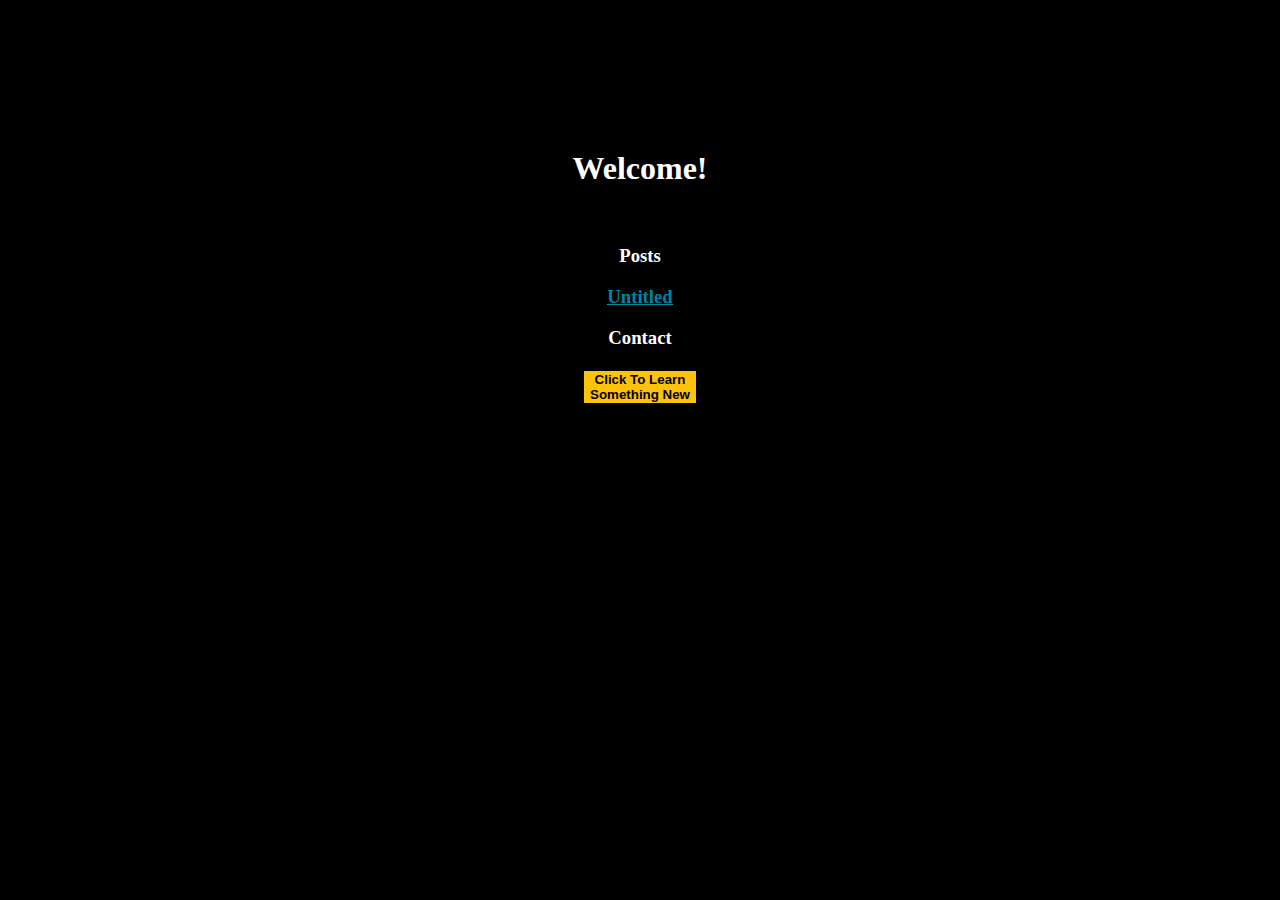
<file: index.html>
<!DOCTYPE html>
<html lang="en">
	
<head>
	<link rel="stylesheet" href="style.css">
	<link rel="icon" type="image/x-icon" href="favicon.ico">
	<meta charset="UTF-8">
        <meta http-equiv="X-UA-Compatible" content="IE=edge">
        <meta name="viewport" content="width=device-width, initial-scale=1.0">
        <title>Christopher's Dev Blog</title>
</head>

<body>
		
<div class="mainBody">
	<h1>Welcome!</h1>
	<br>
        <!--Blog posts (DESC)-->
    	<h3>Posts</h3>
        <h3><u><a href="blankpost.html">Untitled</a></u></h3>
    	<!--    
        Template:
            <h3><u><a href="blankpost.html">example</a></u></h3>  
        Naming conventions:
            filename is date only
            title is date + post title
    	-->
        <!--Contact details-->
    	<h3>Contact</h3>
	</div>

	<!--knowledge-button-->
	<h1>
		<button
			type="button" 
			onclick="knowledgeButton()" 
			style="background-color:#fdc20a; border:none;"
		>
			<b>Click To Learn<br>Something New</b>
		</button>
	</h1>

</body>
	<script>
	// knowledge-button
	// Activates once button is pressed - opens a new tab on a random wikipedia article
	function knowledgeButton(){
		window.open("https://en.wikipedia.org/wiki/Special:Random", true);
	}
	</script>
</html>
</file>
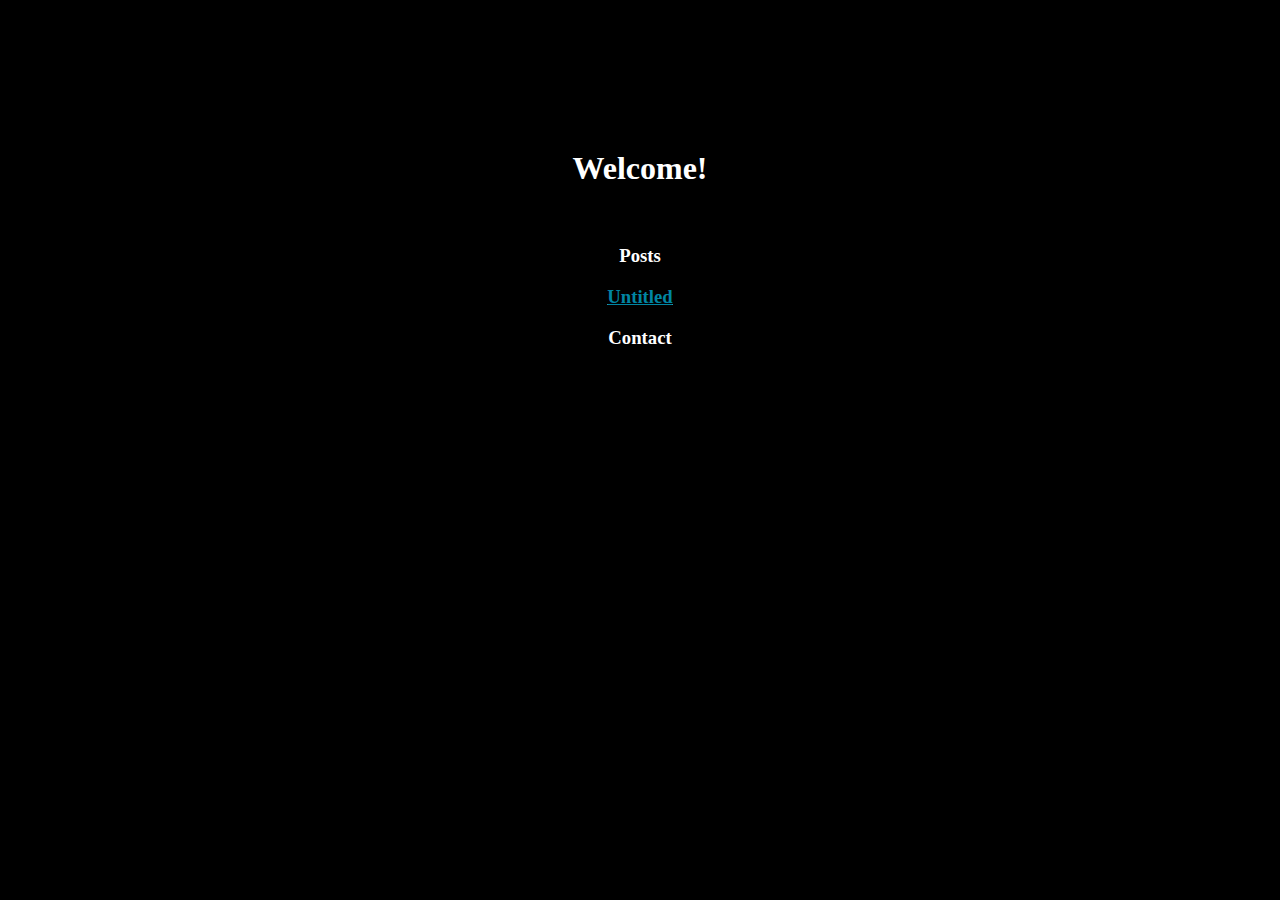
<file: website/index.html>
<!DOCTYPE html>
<html lang="en">

<head>
    <link rel="stylesheet" href="style.css">
	<link rel="icon" type="image/x-icon" href="favicon.ico">
    <meta charset="UTF-8">
    <meta http-equiv="X-UA-Compatible" content="IE=edge">
    <meta name="viewport" content="width=device-width, initial-scale=1.0">
    <title>Christopher's Dev Blog</title>
</head>

<body>
    <h1>Welcome!</h1>
    <br>
        <!--Blog posts (DESC)-->
    <h3>Posts</h3>
        <h3><u><a href="blankpost.html">Untitled</a></u></h3>
    <!--    
        Template:
            <h3><u><a href="blankpost.html">example</a></u></h3>  
        Naming conventions:
            filename is date only
            title is date + post title
    -->
        <!--Contact details-->
    <h3>Contact</h3>

</body>

</html>
</file>
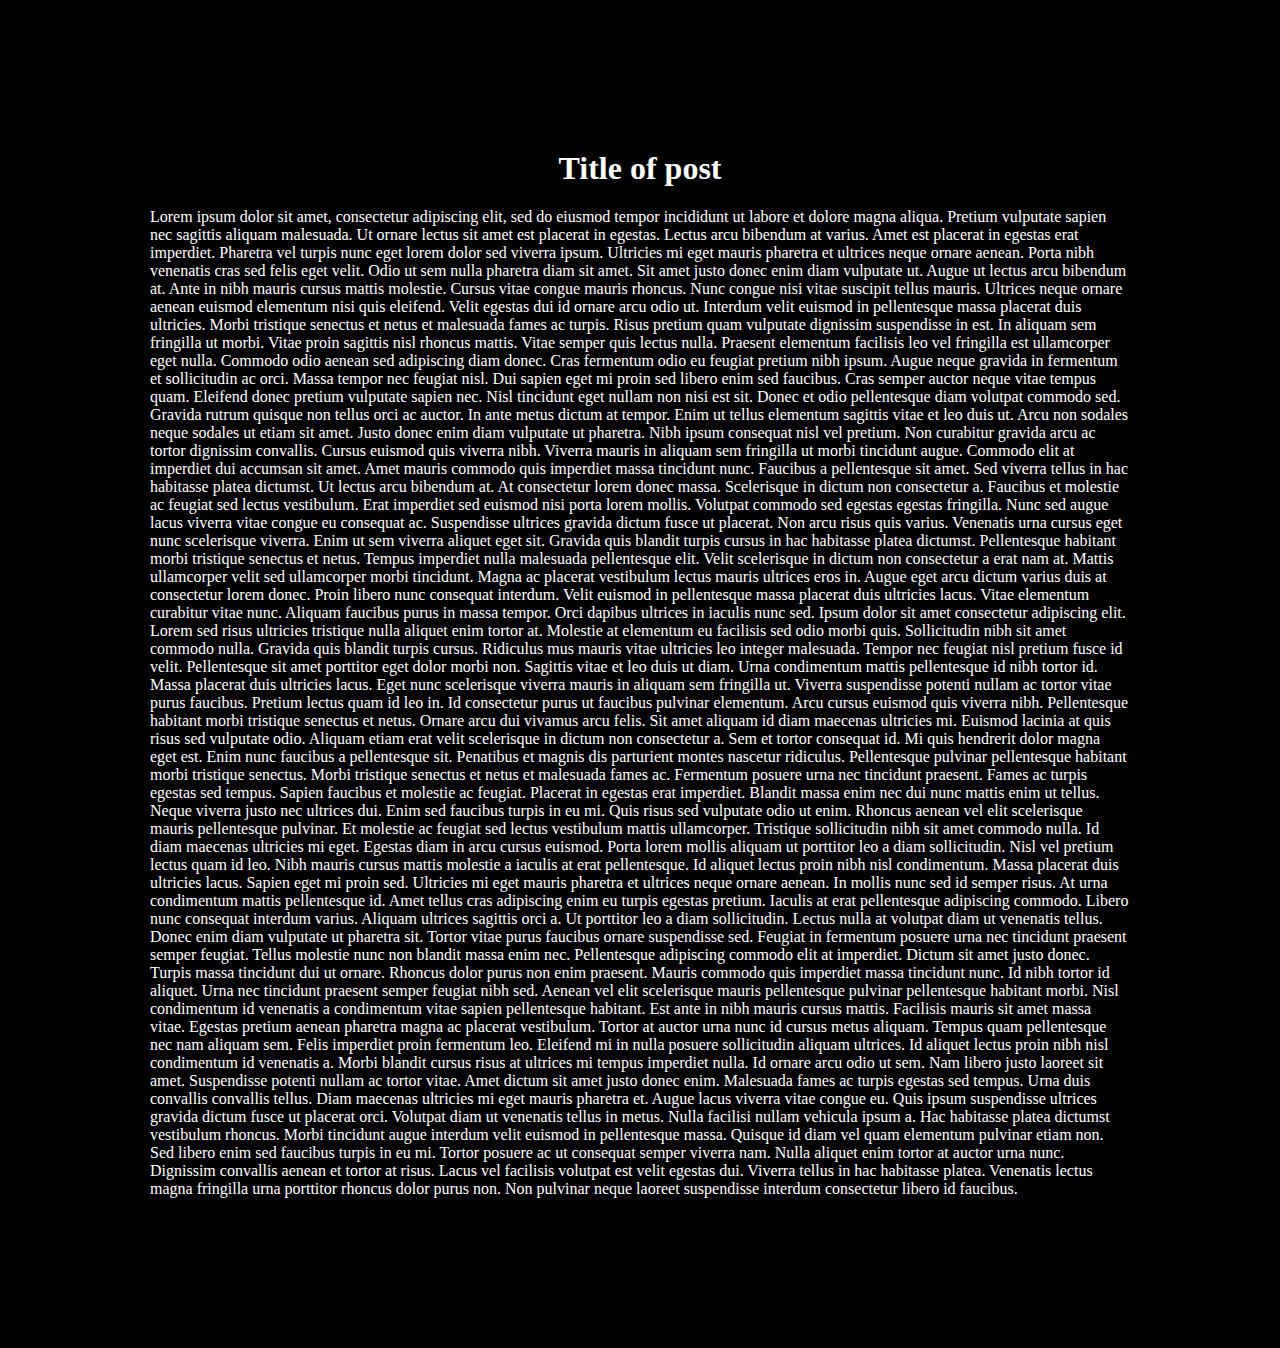
<file: blankpost.html>
<!DOCTYPE html>
<html lang="en">

<head>
    <link rel="stylesheet" href="style.css">
	<link rel="icon" type="image/x-icon" href="favicon.ico">
    <meta charset="UTF-8">
    <meta http-equiv="X-UA-Compatible" content="IE=edge">
    <meta name="viewport" content="width=device-width, initial-scale=1.0">

    <!--DAY.MONTH.YEAR - TITLE OF POST-->
    <title>Blankpost</title> 

</head>
	
<body>
		<!--Title-->
    <h1>Title of post</h1>
       
        <!--Text-->
    <P>
	Lorem ipsum dolor sit amet, consectetur adipiscing elit, sed do eiusmod tempor incididunt ut labore et dolore magna aliqua. Pretium vulputate sapien nec sagittis aliquam malesuada. Ut ornare lectus sit amet est placerat in egestas. Lectus arcu bibendum at varius. Amet est placerat in egestas erat imperdiet. Pharetra vel turpis nunc eget lorem dolor sed viverra ipsum. Ultricies mi eget mauris pharetra et ultrices neque ornare aenean. Porta nibh venenatis cras sed felis eget velit. Odio ut sem nulla pharetra diam sit amet. Sit amet justo donec enim diam vulputate ut. Augue ut lectus arcu bibendum at. Ante in nibh mauris cursus mattis molestie.

Cursus vitae congue mauris rhoncus. Nunc congue nisi vitae suscipit tellus mauris. Ultrices neque ornare aenean euismod elementum nisi quis eleifend. Velit egestas dui id ornare arcu odio ut. Interdum velit euismod in pellentesque massa placerat duis ultricies. Morbi tristique senectus et netus et malesuada fames ac turpis. Risus pretium quam vulputate dignissim suspendisse in est. In aliquam sem fringilla ut morbi. Vitae proin sagittis nisl rhoncus mattis. Vitae semper quis lectus nulla. Praesent elementum facilisis leo vel fringilla est ullamcorper eget nulla. Commodo odio aenean sed adipiscing diam donec. Cras fermentum odio eu feugiat pretium nibh ipsum. Augue neque gravida in fermentum et sollicitudin ac orci. Massa tempor nec feugiat nisl.

Dui sapien eget mi proin sed libero enim sed faucibus. Cras semper auctor neque vitae tempus quam. Eleifend donec pretium vulputate sapien nec. Nisl tincidunt eget nullam non nisi est sit. Donec et odio pellentesque diam volutpat commodo sed. Gravida rutrum quisque non tellus orci ac auctor. In ante metus dictum at tempor. Enim ut tellus elementum sagittis vitae et leo duis ut. Arcu non sodales neque sodales ut etiam sit amet. Justo donec enim diam vulputate ut pharetra. Nibh ipsum consequat nisl vel pretium. Non curabitur gravida arcu ac tortor dignissim convallis. Cursus euismod quis viverra nibh. Viverra mauris in aliquam sem fringilla ut morbi tincidunt augue. Commodo elit at imperdiet dui accumsan sit amet. Amet mauris commodo quis imperdiet massa tincidunt nunc. Faucibus a pellentesque sit amet. Sed viverra tellus in hac habitasse platea dictumst. Ut lectus arcu bibendum at.

At consectetur lorem donec massa. Scelerisque in dictum non consectetur a. Faucibus et molestie ac feugiat sed lectus vestibulum. Erat imperdiet sed euismod nisi porta lorem mollis. Volutpat commodo sed egestas egestas fringilla. Nunc sed augue lacus viverra vitae congue eu consequat ac. Suspendisse ultrices gravida dictum fusce ut placerat. Non arcu risus quis varius. Venenatis urna cursus eget nunc scelerisque viverra. Enim ut sem viverra aliquet eget sit. Gravida quis blandit turpis cursus in hac habitasse platea dictumst. Pellentesque habitant morbi tristique senectus et netus. Tempus imperdiet nulla malesuada pellentesque elit. Velit scelerisque in dictum non consectetur a erat nam at. Mattis ullamcorper velit sed ullamcorper morbi tincidunt. Magna ac placerat vestibulum lectus mauris ultrices eros in. Augue eget arcu dictum varius duis at consectetur lorem donec. Proin libero nunc consequat interdum. Velit euismod in pellentesque massa placerat duis ultricies lacus. Vitae elementum curabitur vitae nunc.

Aliquam faucibus purus in massa tempor. Orci dapibus ultrices in iaculis nunc sed. Ipsum dolor sit amet consectetur adipiscing elit. Lorem sed risus ultricies tristique nulla aliquet enim tortor at. Molestie at elementum eu facilisis sed odio morbi quis. Sollicitudin nibh sit amet commodo nulla. Gravida quis blandit turpis cursus. Ridiculus mus mauris vitae ultricies leo integer malesuada. Tempor nec feugiat nisl pretium fusce id velit. Pellentesque sit amet porttitor eget dolor morbi non. Sagittis vitae et leo duis ut diam. Urna condimentum mattis pellentesque id nibh tortor id. Massa placerat duis ultricies lacus. Eget nunc scelerisque viverra mauris in aliquam sem fringilla ut. Viverra suspendisse potenti nullam ac tortor vitae purus faucibus. Pretium lectus quam id leo in. Id consectetur purus ut faucibus pulvinar elementum. Arcu cursus euismod quis viverra nibh.

Pellentesque habitant morbi tristique senectus et netus. Ornare arcu dui vivamus arcu felis. Sit amet aliquam id diam maecenas ultricies mi. Euismod lacinia at quis risus sed vulputate odio. Aliquam etiam erat velit scelerisque in dictum non consectetur a. Sem et tortor consequat id. Mi quis hendrerit dolor magna eget est. Enim nunc faucibus a pellentesque sit. Penatibus et magnis dis parturient montes nascetur ridiculus. Pellentesque pulvinar pellentesque habitant morbi tristique senectus. Morbi tristique senectus et netus et malesuada fames ac. Fermentum posuere urna nec tincidunt praesent. Fames ac turpis egestas sed tempus. Sapien faucibus et molestie ac feugiat. Placerat in egestas erat imperdiet. Blandit massa enim nec dui nunc mattis enim ut tellus. Neque viverra justo nec ultrices dui.

Enim sed faucibus turpis in eu mi. Quis risus sed vulputate odio ut enim. Rhoncus aenean vel elit scelerisque mauris pellentesque pulvinar. Et molestie ac feugiat sed lectus vestibulum mattis ullamcorper. Tristique sollicitudin nibh sit amet commodo nulla. Id diam maecenas ultricies mi eget. Egestas diam in arcu cursus euismod. Porta lorem mollis aliquam ut porttitor leo a diam sollicitudin. Nisl vel pretium lectus quam id leo. Nibh mauris cursus mattis molestie a iaculis at erat pellentesque. Id aliquet lectus proin nibh nisl condimentum. Massa placerat duis ultricies lacus. Sapien eget mi proin sed. Ultricies mi eget mauris pharetra et ultrices neque ornare aenean. In mollis nunc sed id semper risus. At urna condimentum mattis pellentesque id. Amet tellus cras adipiscing enim eu turpis egestas pretium.

Iaculis at erat pellentesque adipiscing commodo. Libero nunc consequat interdum varius. Aliquam ultrices sagittis orci a. Ut porttitor leo a diam sollicitudin. Lectus nulla at volutpat diam ut venenatis tellus. Donec enim diam vulputate ut pharetra sit. Tortor vitae purus faucibus ornare suspendisse sed. Feugiat in fermentum posuere urna nec tincidunt praesent semper feugiat. Tellus molestie nunc non blandit massa enim nec. Pellentesque adipiscing commodo elit at imperdiet. Dictum sit amet justo donec. Turpis massa tincidunt dui ut ornare. Rhoncus dolor purus non enim praesent. Mauris commodo quis imperdiet massa tincidunt nunc. Id nibh tortor id aliquet. Urna nec tincidunt praesent semper feugiat nibh sed. Aenean vel elit scelerisque mauris pellentesque pulvinar pellentesque habitant morbi. Nisl condimentum id venenatis a condimentum vitae sapien pellentesque habitant. Est ante in nibh mauris cursus mattis. Facilisis mauris sit amet massa vitae.

Egestas pretium aenean pharetra magna ac placerat vestibulum. Tortor at auctor urna nunc id cursus metus aliquam. Tempus quam pellentesque nec nam aliquam sem. Felis imperdiet proin fermentum leo. Eleifend mi in nulla posuere sollicitudin aliquam ultrices. Id aliquet lectus proin nibh nisl condimentum id venenatis a. Morbi blandit cursus risus at ultrices mi tempus imperdiet nulla. Id ornare arcu odio ut sem. Nam libero justo laoreet sit amet. Suspendisse potenti nullam ac tortor vitae. Amet dictum sit amet justo donec enim.

Malesuada fames ac turpis egestas sed tempus. Urna duis convallis convallis tellus. Diam maecenas ultricies mi eget mauris pharetra et. Augue lacus viverra vitae congue eu. Quis ipsum suspendisse ultrices gravida dictum fusce ut placerat orci. Volutpat diam ut venenatis tellus in metus. Nulla facilisi nullam vehicula ipsum a. Hac habitasse platea dictumst vestibulum rhoncus. Morbi tincidunt augue interdum velit euismod in pellentesque massa. Quisque id diam vel quam elementum pulvinar etiam non. Sed libero enim sed faucibus turpis in eu mi. Tortor posuere ac ut consequat semper viverra nam. Nulla aliquet enim tortor at auctor urna nunc. Dignissim convallis aenean et tortor at risus. Lacus vel facilisis volutpat est velit egestas dui. Viverra tellus in hac habitasse platea. Venenatis lectus magna fringilla urna porttitor rhoncus dolor purus non. Non pulvinar neque laoreet suspendisse interdum consectetur libero id faucibus.
    </P>

</body>
</html>
</file>
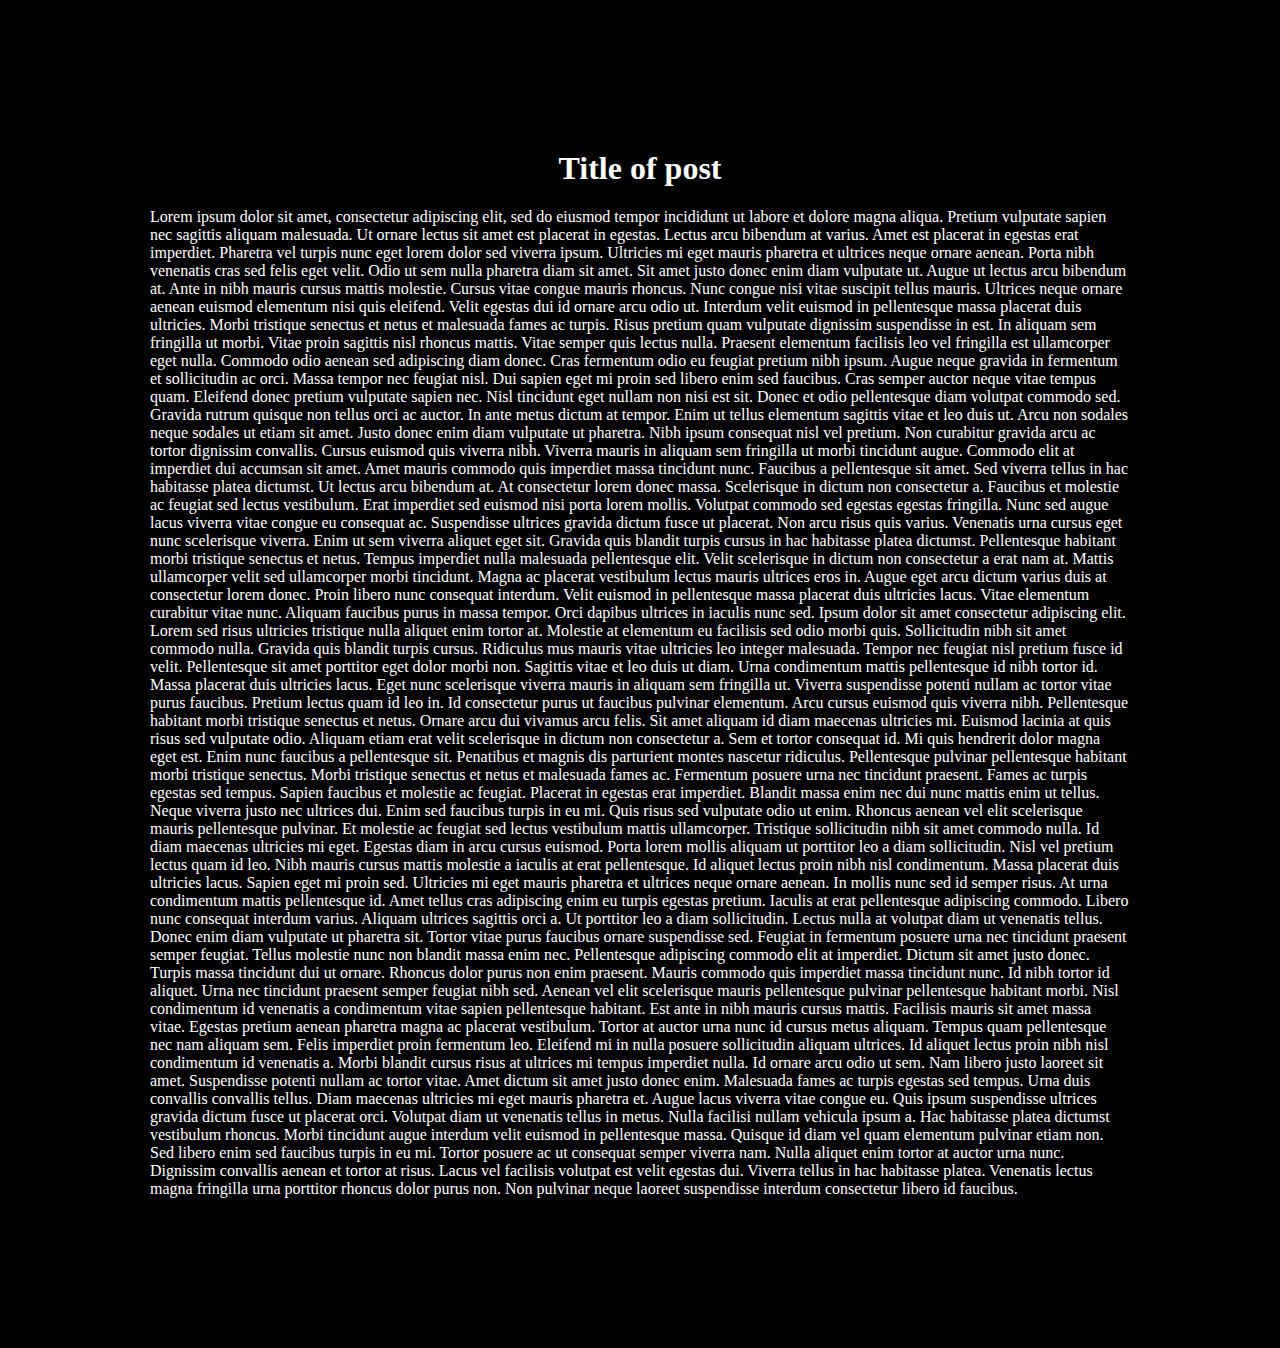
<file: website/blankpost.html>
<!DOCTYPE html>
<html lang="en">

<head>
    <link rel="stylesheet" href="style.css">
	<link rel="icon" type="image/x-icon" href="favicon.ico">
    <meta charset="UTF-8">
    <meta http-equiv="X-UA-Compatible" content="IE=edge">
    <meta name="viewport" content="width=device-width, initial-scale=1.0">

    <!--DAY.MONTH.YEAR - TITLE OF POST-->
    <title>Blankpost</title> 

</head>
	
<body>
		<!--Title-->
    <h1>Title of post</h1>
       
        <!--Text-->
    <P>
	Lorem ipsum dolor sit amet, consectetur adipiscing elit, sed do eiusmod tempor incididunt ut labore et dolore magna aliqua. Pretium vulputate sapien nec sagittis aliquam malesuada. Ut ornare lectus sit amet est placerat in egestas. Lectus arcu bibendum at varius. Amet est placerat in egestas erat imperdiet. Pharetra vel turpis nunc eget lorem dolor sed viverra ipsum. Ultricies mi eget mauris pharetra et ultrices neque ornare aenean. Porta nibh venenatis cras sed felis eget velit. Odio ut sem nulla pharetra diam sit amet. Sit amet justo donec enim diam vulputate ut. Augue ut lectus arcu bibendum at. Ante in nibh mauris cursus mattis molestie.

Cursus vitae congue mauris rhoncus. Nunc congue nisi vitae suscipit tellus mauris. Ultrices neque ornare aenean euismod elementum nisi quis eleifend. Velit egestas dui id ornare arcu odio ut. Interdum velit euismod in pellentesque massa placerat duis ultricies. Morbi tristique senectus et netus et malesuada fames ac turpis. Risus pretium quam vulputate dignissim suspendisse in est. In aliquam sem fringilla ut morbi. Vitae proin sagittis nisl rhoncus mattis. Vitae semper quis lectus nulla. Praesent elementum facilisis leo vel fringilla est ullamcorper eget nulla. Commodo odio aenean sed adipiscing diam donec. Cras fermentum odio eu feugiat pretium nibh ipsum. Augue neque gravida in fermentum et sollicitudin ac orci. Massa tempor nec feugiat nisl.

Dui sapien eget mi proin sed libero enim sed faucibus. Cras semper auctor neque vitae tempus quam. Eleifend donec pretium vulputate sapien nec. Nisl tincidunt eget nullam non nisi est sit. Donec et odio pellentesque diam volutpat commodo sed. Gravida rutrum quisque non tellus orci ac auctor. In ante metus dictum at tempor. Enim ut tellus elementum sagittis vitae et leo duis ut. Arcu non sodales neque sodales ut etiam sit amet. Justo donec enim diam vulputate ut pharetra. Nibh ipsum consequat nisl vel pretium. Non curabitur gravida arcu ac tortor dignissim convallis. Cursus euismod quis viverra nibh. Viverra mauris in aliquam sem fringilla ut morbi tincidunt augue. Commodo elit at imperdiet dui accumsan sit amet. Amet mauris commodo quis imperdiet massa tincidunt nunc. Faucibus a pellentesque sit amet. Sed viverra tellus in hac habitasse platea dictumst. Ut lectus arcu bibendum at.

At consectetur lorem donec massa. Scelerisque in dictum non consectetur a. Faucibus et molestie ac feugiat sed lectus vestibulum. Erat imperdiet sed euismod nisi porta lorem mollis. Volutpat commodo sed egestas egestas fringilla. Nunc sed augue lacus viverra vitae congue eu consequat ac. Suspendisse ultrices gravida dictum fusce ut placerat. Non arcu risus quis varius. Venenatis urna cursus eget nunc scelerisque viverra. Enim ut sem viverra aliquet eget sit. Gravida quis blandit turpis cursus in hac habitasse platea dictumst. Pellentesque habitant morbi tristique senectus et netus. Tempus imperdiet nulla malesuada pellentesque elit. Velit scelerisque in dictum non consectetur a erat nam at. Mattis ullamcorper velit sed ullamcorper morbi tincidunt. Magna ac placerat vestibulum lectus mauris ultrices eros in. Augue eget arcu dictum varius duis at consectetur lorem donec. Proin libero nunc consequat interdum. Velit euismod in pellentesque massa placerat duis ultricies lacus. Vitae elementum curabitur vitae nunc.

Aliquam faucibus purus in massa tempor. Orci dapibus ultrices in iaculis nunc sed. Ipsum dolor sit amet consectetur adipiscing elit. Lorem sed risus ultricies tristique nulla aliquet enim tortor at. Molestie at elementum eu facilisis sed odio morbi quis. Sollicitudin nibh sit amet commodo nulla. Gravida quis blandit turpis cursus. Ridiculus mus mauris vitae ultricies leo integer malesuada. Tempor nec feugiat nisl pretium fusce id velit. Pellentesque sit amet porttitor eget dolor morbi non. Sagittis vitae et leo duis ut diam. Urna condimentum mattis pellentesque id nibh tortor id. Massa placerat duis ultricies lacus. Eget nunc scelerisque viverra mauris in aliquam sem fringilla ut. Viverra suspendisse potenti nullam ac tortor vitae purus faucibus. Pretium lectus quam id leo in. Id consectetur purus ut faucibus pulvinar elementum. Arcu cursus euismod quis viverra nibh.

Pellentesque habitant morbi tristique senectus et netus. Ornare arcu dui vivamus arcu felis. Sit amet aliquam id diam maecenas ultricies mi. Euismod lacinia at quis risus sed vulputate odio. Aliquam etiam erat velit scelerisque in dictum non consectetur a. Sem et tortor consequat id. Mi quis hendrerit dolor magna eget est. Enim nunc faucibus a pellentesque sit. Penatibus et magnis dis parturient montes nascetur ridiculus. Pellentesque pulvinar pellentesque habitant morbi tristique senectus. Morbi tristique senectus et netus et malesuada fames ac. Fermentum posuere urna nec tincidunt praesent. Fames ac turpis egestas sed tempus. Sapien faucibus et molestie ac feugiat. Placerat in egestas erat imperdiet. Blandit massa enim nec dui nunc mattis enim ut tellus. Neque viverra justo nec ultrices dui.

Enim sed faucibus turpis in eu mi. Quis risus sed vulputate odio ut enim. Rhoncus aenean vel elit scelerisque mauris pellentesque pulvinar. Et molestie ac feugiat sed lectus vestibulum mattis ullamcorper. Tristique sollicitudin nibh sit amet commodo nulla. Id diam maecenas ultricies mi eget. Egestas diam in arcu cursus euismod. Porta lorem mollis aliquam ut porttitor leo a diam sollicitudin. Nisl vel pretium lectus quam id leo. Nibh mauris cursus mattis molestie a iaculis at erat pellentesque. Id aliquet lectus proin nibh nisl condimentum. Massa placerat duis ultricies lacus. Sapien eget mi proin sed. Ultricies mi eget mauris pharetra et ultrices neque ornare aenean. In mollis nunc sed id semper risus. At urna condimentum mattis pellentesque id. Amet tellus cras adipiscing enim eu turpis egestas pretium.

Iaculis at erat pellentesque adipiscing commodo. Libero nunc consequat interdum varius. Aliquam ultrices sagittis orci a. Ut porttitor leo a diam sollicitudin. Lectus nulla at volutpat diam ut venenatis tellus. Donec enim diam vulputate ut pharetra sit. Tortor vitae purus faucibus ornare suspendisse sed. Feugiat in fermentum posuere urna nec tincidunt praesent semper feugiat. Tellus molestie nunc non blandit massa enim nec. Pellentesque adipiscing commodo elit at imperdiet. Dictum sit amet justo donec. Turpis massa tincidunt dui ut ornare. Rhoncus dolor purus non enim praesent. Mauris commodo quis imperdiet massa tincidunt nunc. Id nibh tortor id aliquet. Urna nec tincidunt praesent semper feugiat nibh sed. Aenean vel elit scelerisque mauris pellentesque pulvinar pellentesque habitant morbi. Nisl condimentum id venenatis a condimentum vitae sapien pellentesque habitant. Est ante in nibh mauris cursus mattis. Facilisis mauris sit amet massa vitae.

Egestas pretium aenean pharetra magna ac placerat vestibulum. Tortor at auctor urna nunc id cursus metus aliquam. Tempus quam pellentesque nec nam aliquam sem. Felis imperdiet proin fermentum leo. Eleifend mi in nulla posuere sollicitudin aliquam ultrices. Id aliquet lectus proin nibh nisl condimentum id venenatis a. Morbi blandit cursus risus at ultrices mi tempus imperdiet nulla. Id ornare arcu odio ut sem. Nam libero justo laoreet sit amet. Suspendisse potenti nullam ac tortor vitae. Amet dictum sit amet justo donec enim.

Malesuada fames ac turpis egestas sed tempus. Urna duis convallis convallis tellus. Diam maecenas ultricies mi eget mauris pharetra et. Augue lacus viverra vitae congue eu. Quis ipsum suspendisse ultrices gravida dictum fusce ut placerat orci. Volutpat diam ut venenatis tellus in metus. Nulla facilisi nullam vehicula ipsum a. Hac habitasse platea dictumst vestibulum rhoncus. Morbi tincidunt augue interdum velit euismod in pellentesque massa. Quisque id diam vel quam elementum pulvinar etiam non. Sed libero enim sed faucibus turpis in eu mi. Tortor posuere ac ut consequat semper viverra nam. Nulla aliquet enim tortor at auctor urna nunc. Dignissim convallis aenean et tortor at risus. Lacus vel facilisis volutpat est velit egestas dui. Viverra tellus in hac habitasse platea. Venenatis lectus magna fringilla urna porttitor rhoncus dolor purus non. Non pulvinar neque laoreet suspendisse interdum consectetur libero id faucibus.
    </P>

</body>
</html>
</file>
<file: style.css>
/*Headers*/
h1{
	text-align: center;
}

h2{
	text-align: center;
}

h3{
	text-align: center;
}

/*Text*/
body{
    background-color: black;
    color: white;
    margin: 150px;
}

a:link{
	color: #0085a3;
}

a:visited{
	color: #005d72;
}


/*Colours
Link-#0085a3;
Link(visited)-#005d72;
*/
</file>
<file: website/style.css>
/*Headers*/
h1{
	text-align: center;
}

h2{
	text-align: center;
}

h3{
	text-align: center;
}

/*Text*/
body{
    background-color: black;
    color: white;
	margin: 150px;
}

a:link{
	color: #0085a3;
}

a:visited{
	color: #005d72;
}

/*Colours
Link-#0085a3;
Link(visited)-#005d72;
*/
</file>
